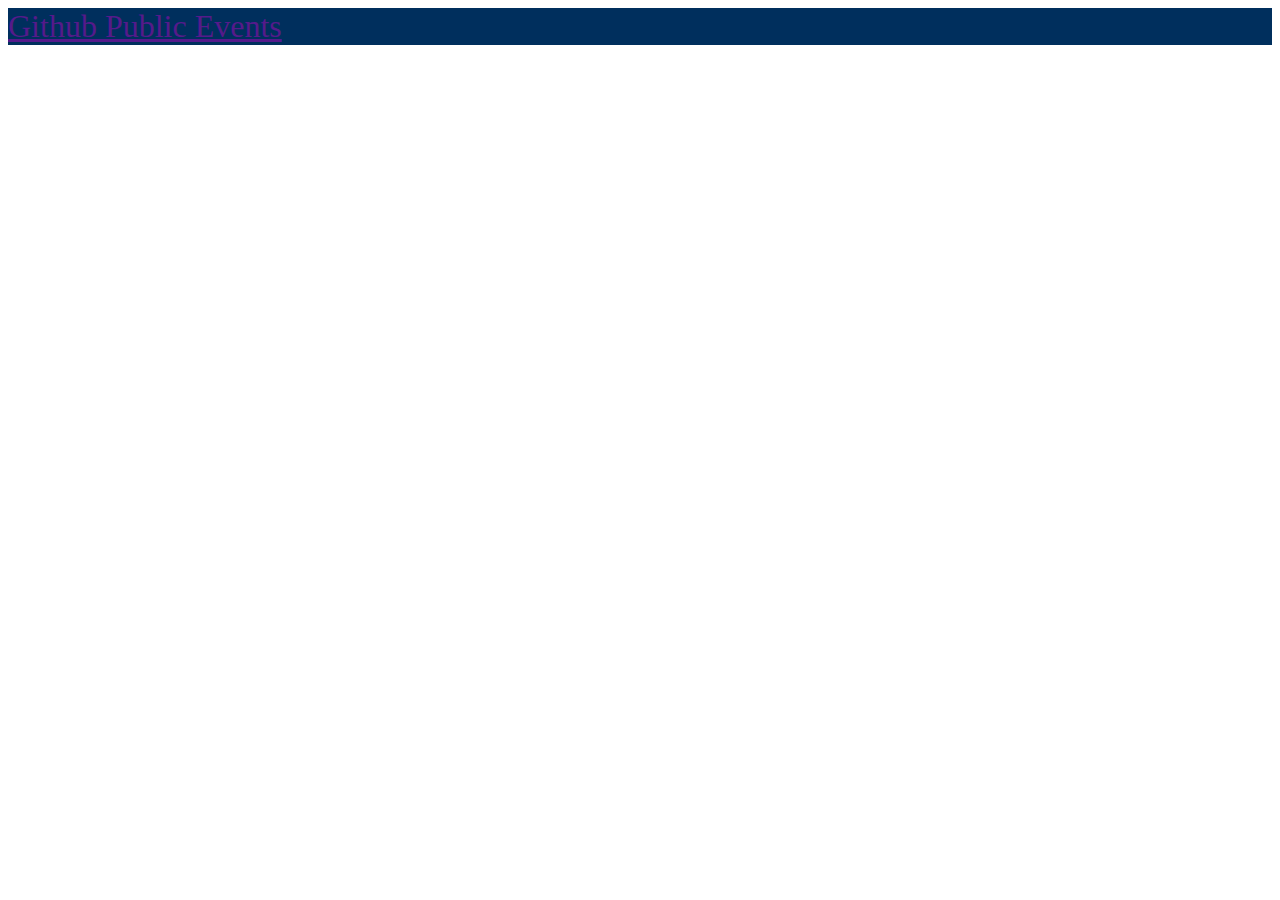
<file: index.html>
<!DOCTYPE html>
<html lang="en">
  <head>
    <meta charset="utf-8">
      <meta http-equiv="X-UA-Compatible" content="IE=edge">
        <meta name="viewport" content="width=device-width, initial-scale=1">
          <title>Praeses Technical HW</title>

          <!-- Bootswatch CSS -->
          <link href="https://bootswatch.com/3/darkly/bootstrap.min.css" rel="stylesheet">
          <link rel="stylesheet" href="css/style.css">
  </head>

  <body>

    <nav class="navbar navbar-inverse">
      <div class="container">
        <div class="navbar-header">
          <!-- <button type="button" class="navbar-toggle collapsed" data-toggle="collapse" data-target="#navbar" aria-expanded="false" aria-controls="navbar">
            <span class="sr-only">Toggle navigation</span>
            <span class="icon-bar"></span>
            <span class="icon-bar"></span>
            <span class="icon-bar"></span>
          </button> -->
          <a class="navbar-brand" href="">Github Public Events</a>
        </div>
        <div id="navbar" class="collapse navbar-collapse">
          <ul class="nav navbar-nav">
          </ul>
        </div><!--/.nav-collapse -->
      </div>
    </nav>

      <div id="results"></div>

    <!-- using jQuery -->
    <script
  src="https://code.jquery.com/jquery-3.1.1.js"
  integrity="sha256-16cdPddA6VdVInumRGo6IbivbERE8p7CQR3HzTBuELA="
  crossorigin="anonymous"></script>
    <script src="https://maxcdn.bootstrapcdn.com/bootstrap/3.3.7/js/bootstrap.min.js"></script>
    <script src="js/main.js"></script>
  </body>
</html>
</file>
<file: css/style.css>
.navbar-brand{
    font-size: 2em;
}
.panel-heading{
    padding: 45px;
}

@media screen and (min-width: 505px){ 

    .tapMe{
        width:100%;
        margin: 0px 10px 40px 0px;
        min-width: 45px;
        min-height: 45px;
        font-size: 2em;
        word-wrap: break-word;
        height: 100%;
        -webkit-appearance: none;
}}

@media screen and (max-width: 504px){
    .tapMe{
        width:100%;
        margin: 0px 10px 40px 0px;
        word-wrap: break-word;
        height: 100%;
        -webkit-appearance: none;        
}}

.navbar{
    background-color: #002f5d;
}

.thumbnail{
    width:100%;    
}

.data2{
    font-size: .5em;
    word-wrap: break-word;
}
</file>
